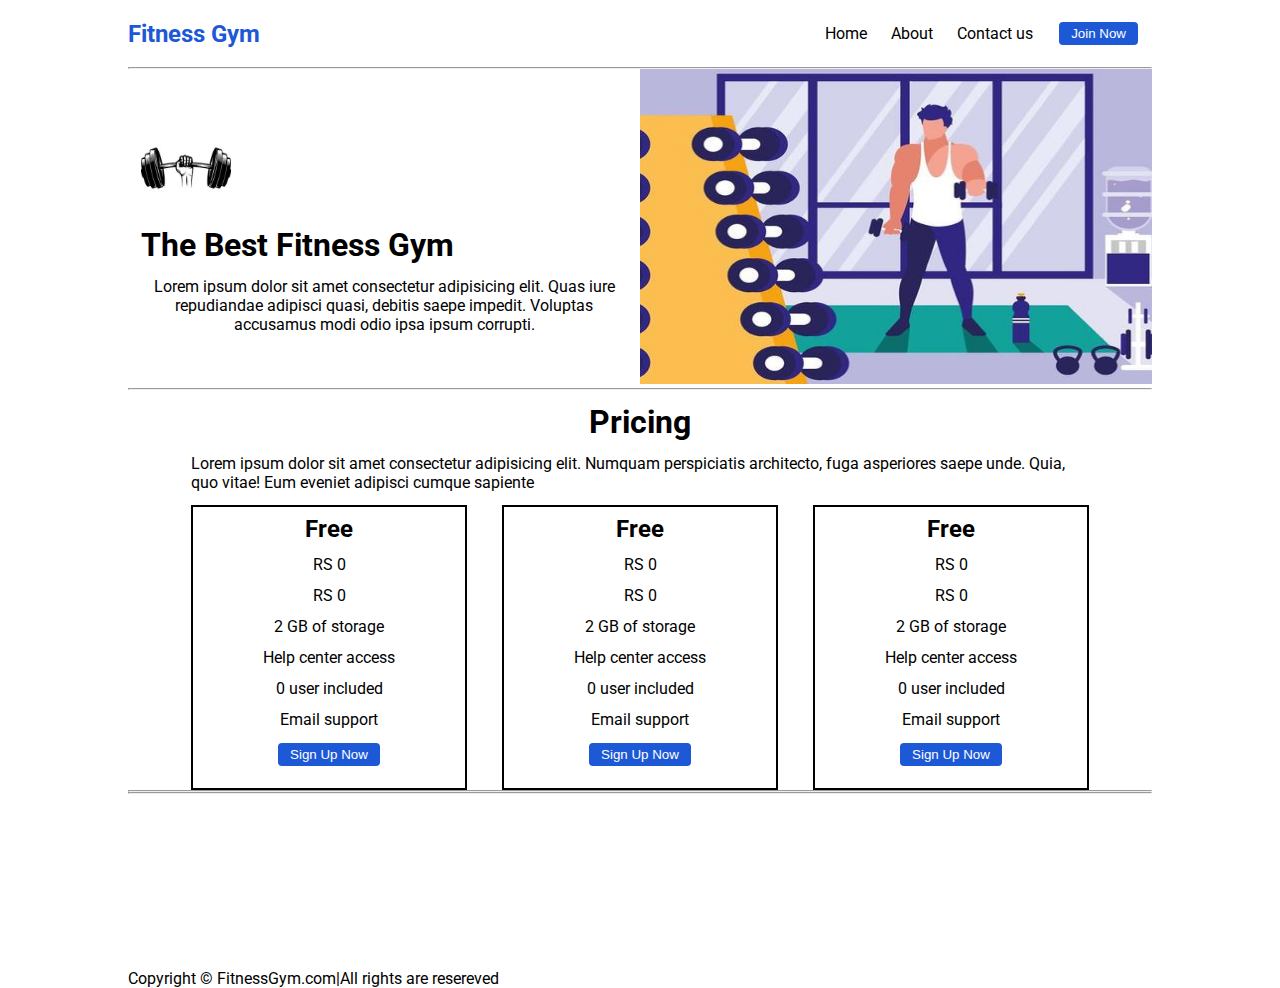
<file: GYM/index.html>
<!DOCTYPE html>
<html lang="en">

<head>
    <meta charset="UTF-8">
    <meta http-equiv="X-UA-Compatible" content="IE=edge">
    <meta name="viewport" content="width=device-width, initial-scale=1.0">
    <title>Fitness</title>
    <link rel="stylesheet" href="utils.css">
    <link rel="stylesheet" href="style.css">
</head>

<body class="scroll">
    <div class="container mx-auto ">
        <header>
            <nav class="flex justify between">
                <div class="logo font-bold flex items-center text-blue ">Fitness Gym</div>
                <ul class="navbar flex items-center">
                    <li>Home</li>
                    <li>About</li>
                    <li>Contact us</li>
                    <li><button class="btn">Join Now</button></li>
                </ul>
            </nav>
            <hr>
        </header>
        <main class="min-h-screen ">
            <section class="section1">
                <div class="flex ">
                    <div class="topleft flex justify-center flex-col px-2">
                        <img class="dumb " src="logo.jpg" alt="">
                        <h1 class="my-1">The Best Fitness Gym</h1>
                        <p class="text-center">Lorem ipsum dolor sit amet consectetur adipisicing elit. Quas iure
                            repudiandae adipisci
                            quasi, debitis saepe impedit. Voluptas accusamus modi odio ipsa ipsum corrupti.</p>
                    </div>
                    <div class="topright">
                        <img class="photo" src="GYM.jpg" alt="">
                    </div>
                </div>
            </section>
            <hr>
            <section class="section2">
                <h1 class="text-center my-2">Pricing</h1>
                <p class="my-2">Lorem ipsum dolor sit amet consectetur adipisicing elit. Numquam perspiciatis architecto,
                    fuga
                    asperiores saepe unde. Quia, quo vitae! Eum eveniet adipisci cumque sapiente</p>
                <div class="boxes flex justify center">
                    <div class="box">
                        <h2>Free</h2>
                        <ul>
                            <li>RS 0</li>
                            <li>RS 0</li>
                            <li> 2 GB of storage</li>
                            <li>Help center access</li>
                            <li>0 user included</li>
                            <li> Email support</li>
                            <li><button class="btn">Sign Up Now</button></li>   
                        </ul>
                    </div>
                    <div class="box">
                        <h2>Free</h2>
                        <ul>
                            <li>RS 0</li>
                            <li>RS 0</li>
                            <li> 2 GB of storage</li>
                            <li>Help center access</li>
                            <li>0 user included</li>
                            <li> Email support</li>
                            <li><button class="btn">Sign Up Now</button></li>   
                        </ul>
                        </div>
                    <div class="box"><h2>Free</h2>
                        <ul>
                            <li>RS 0</li>
                            <li>RS 0</li>
                            <li> 2 GB of storage</li>
                            <li>Help center access</li>
                            <li>0 user included</li>
                            <li> Email support</li>
                            <li><button class="btn">Sign Up Now</button></li>   
                        </ul></div>
                </div>
            </section>
            <hr>
            <section>
            </section>
            <hr>
        </main>
        <footer>
Copyright &copy; FitnessGym.com|All rights are resereved
        </footer>
    </div>


</body>

</html>
</file>
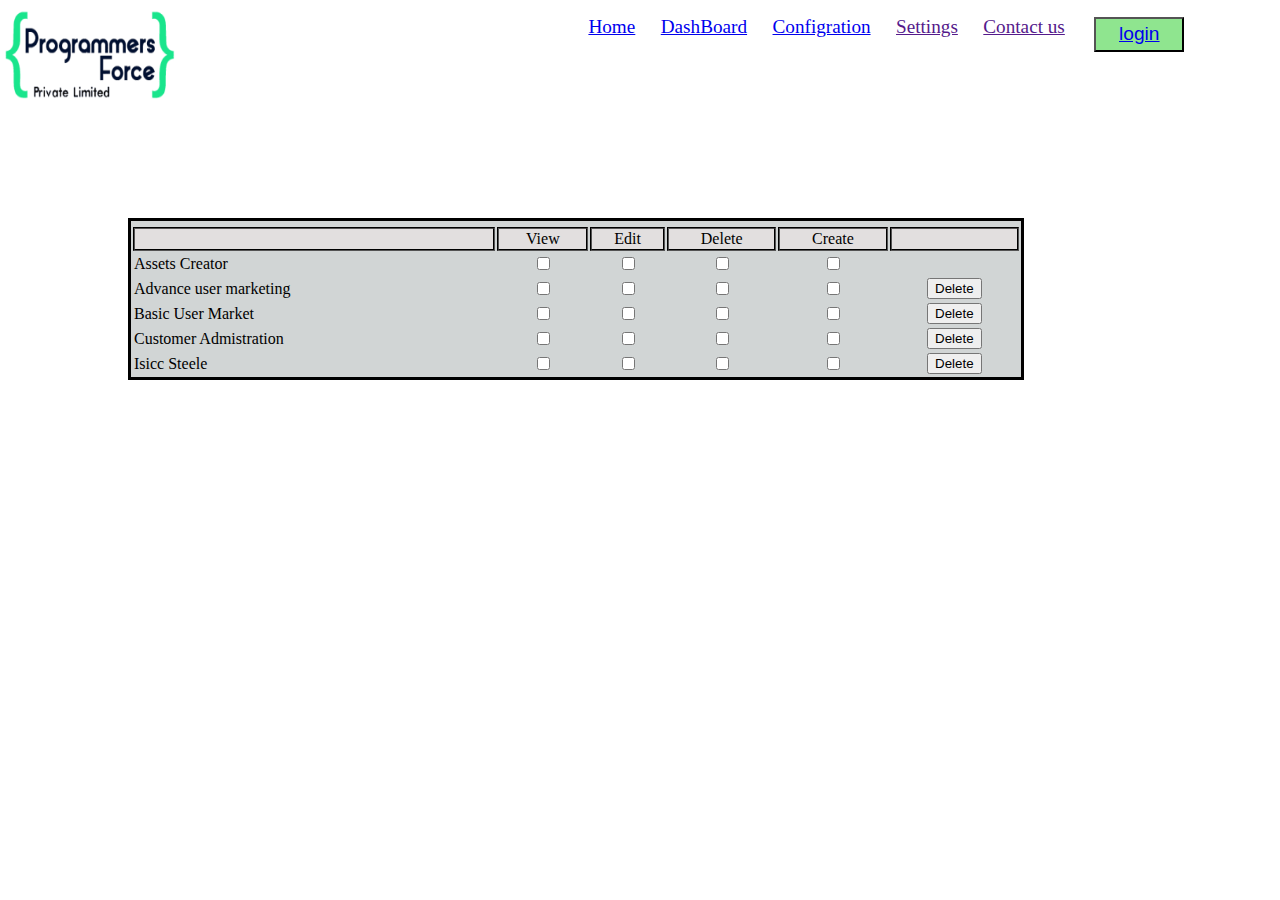
<file: programmer force/Front End/configration.html>
<!DOCTYPE html>
<html lang="en">
  <head>
    <meta charset="UTF-8" />
    <meta http-equiv="X-UA-Compatible" content="IE=edge" />
    <meta name="viewport" content="width=device-width, initial-scale=1.0" />
    <link rel="stylesheet" href="style.css" />
    <title>Permissions</title>
  </head>
  <body>
    <header >
        <div class="logo">
            <img src="logo.png" alt=" no image">
           </div>
        <nav>
            <div class="nav-item" >
                <ul>
                    <li >
                    <a href="index.html">Home</a>
                    </li>
                    <li >
                    <a href="dashboard.html">DashBoard</a>
                    </li>
                    <li >
                    <a  href="configration.html">Configration</a>
                    </li>
                    <li >
                    <a  href="">Settings</a>
                    </li>
                    <li >
                     <a  href="">Contact us</a>
                    </li>
                </ul>
            </div>
        </nav>
        <div class="btn">
            <button style="background-color: rgb(143, 229, 143);
           "  > <a href="login.html">login</a> </button>
        </div>
    </header>
    <main>
    <table
      style="
        background-color: rgb(209, 213, 213);
        border: 3px;
        border-color: black;
        border-style: solid;
        width: 70%; margin: 10%;">
      <tbody>
        <th>
          <tr>
            <td
              style="
                border: 2px;
                border-style: groove;
                border-color: black;
                background-color: rgb(226, 223, 223);
                text-align: center;
              "
            ></td>
            <td
              style="
                border: 2px;
                border-style: groove;
                border-color: black;
                background-color: rgb(226, 223, 223);
                text-align: center;
              "
            >
              View
            </td>
            <td
              style="
                border: 2px;
                border-style: groove;
                border-color: black;
                background-color: rgb(226, 223, 223);
                text-align: center;
              "
            >
              Edit
            </td>
            <td
              style="
                border: 2px;
                border-style: groove;
                border-color: black;
                background-color: rgb(226, 223, 223);
                text-align: center;
              "
            >
              Delete
            </td>
            <td
              style="
                border: 2px;
                border-style: groove;
                border-color: black;
                background-color: rgb(226, 223, 223);
                text-align: center;
              "
            >
              Create
            </td>
            <td
              style="
                border: 2px;
                border-style: groove;
                border-color: black;
                background-color: rgb(226, 223, 223);
                text-align: center;
              "
            ></td>
          </tr>
        </th>
        <tr>
          <td>Assets Creator</td>
          <td style="text-align: center;"><input type="checkbox" /> <label for=""> </label></td>
          <td style="text-align: center;"><input type="checkbox" /> <label for=""> </label></td>
          <td style="text-align: center;"><input type="checkbox" /> <label for=""> </label></td>
          <td style="text-align: center;"><input type="checkbox" /> <label for=""> </label></td>
          <td style="text-align: center;"></td>
        </tr>
        <tr>
          <td>Advance user marketing</td>
          <td style="text-align: center;"><input type="checkbox" /> <label for=""> </label></td>
          <td style="text-align: center;"><input type="checkbox" /> <label for=""> </label></td>
          <td style="text-align: center;"><input type="checkbox" /> <label for=""> </label></td>
          <td style="text-align: center;"><input type="checkbox" /> <label for=""> </label></td>
          <td style="text-align: center;"><button>Delete</button></td>
        </tr>
        <tr>
          <td>Basic User Market</td>
          <td style="text-align: center;"><input type="checkbox" /> <label for=""> </label></td>
          <td style="text-align: center;"><input type="checkbox" /> <label for=""> </label></td>
          <td style="text-align: center;"><input type="checkbox" /> <label for=""> </label></td>
          <td style="text-align: center;"><input type="checkbox" /> <label for=""> </label></td>
          <td style="text-align: center;"><button>Delete</button></td>
        </tr>
        <tr>
          <td>Customer Admistration</td>
          <td style="text-align: center;"><input type="checkbox" /> <label for=""> </label></td>
          <td style="text-align: center;"><input type="checkbox" /> <label for=""> </label></td>
          <td style="text-align: center;"><input type="checkbox" /> <label for=""> </label></td>
          <td style="text-align: center;"><input type="checkbox" /> <label for=""> </label></td>
          <td style="text-align: center;"><button>Delete</button></td>
        </tr>
        <tr>
          <td>Isicc Steele</td>
          <td style="text-align: center;"><input type="checkbox" /> <label for=""> </label></td>
          <td style="text-align: center;"><input type="checkbox" /> <label for=""> </label></td>
          <td style="text-align: center;"><input type="checkbox" /> <label for=""> </label></td>
          <td style="text-align: center;"><input type="checkbox" /> <label for=""> </label></td>
          <td style="text-align: center;"><button>Delete</button></td>
        </tr>
      </tbody>
    </table>
</main>
  </body>
</html>
</file>
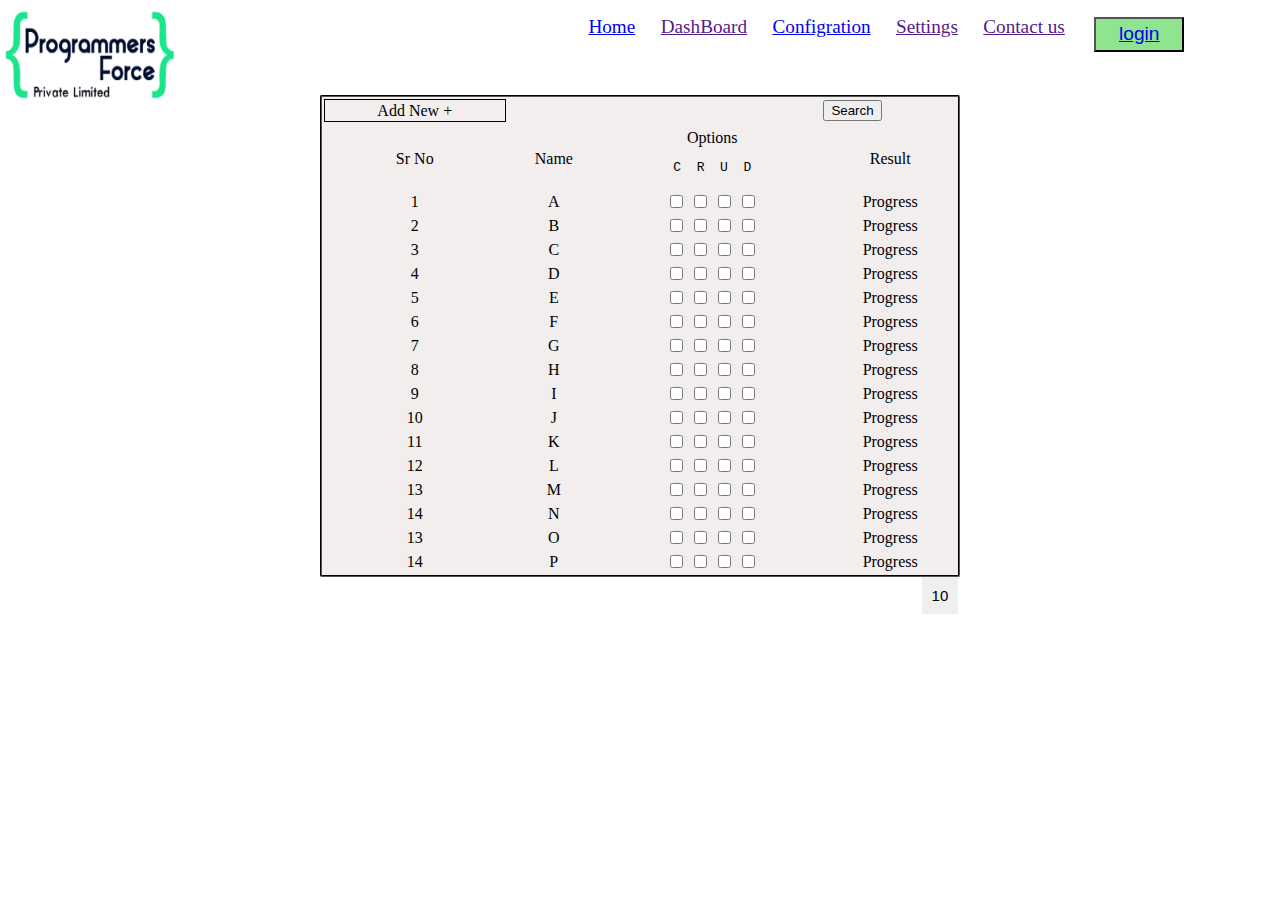
<file: programmer force/Front End/dashboard.html>
<!DOCTYPE html>
<html lang="en">
  <head>
    <meta charset="UTF-8" />
    <meta http-equiv="X-UA-Compatible" content="IE=edge" />
    <meta name="viewport" content="width=device-width, initial-scale=1.0" />
    <link rel="stylesheet" href="style.css" />
    <title>Dashboad</title>
  </head>
  <body>
    <header >
      <div class="logo">
          <img src="logo.png" alt=" no image">
         </div>
      <nav>
          <div class="nav-item" >
              <ul>
                  <li >
                  <a href="index.html">Home</a>
                  </li>
                  <li >
                  <a href="">DashBoard</a>
                  </li>
                  <li >
                  <a  href="configration.html">Configration</a>
                  </li>
                  <li >
                  <a  href="">Settings</a>
                  </li>
                  <li >
                   <a  href="">Contact us</a>
                  </li>
              </ul>
          </div>
      </nav>
      <div class="btn">
          <button style="background-color: rgb(143, 229, 143);
         "  > <a href="login.html">login</a> </button>
      </div>
  </header>
    <main>
      <table
        style="
          border: 2px;
          width: 50%;
          border-style: groove;
          border-radius: 2px;
          border-color: black;
          background-color:rgba(242, 238, 238, 0.977);
          margin: auto;
        "
      >
        <tbody>
          <tr>
            <td style="border: 1px; border-color: black;
             border-style: groove; text-align: center;">Add New +
            </td>
            <td></td>
            <td  style="display: flex;
            margin-left: 100%;
            ">
              
              <button>Search</button>
              
            </td>
          </tr>

          <th >
            <tr style="text-align: center;">
              <td>Sr No</td>
              <td>Name</td>
              <td style="text-align: center;">
                Options <br />
               <div> <pre> C  R  U  D </pre></div>
              </td>
              <td>Result</td>
            </tr>
          </th>
          <tr style="text-align: center;">
            <td>1</td>
            <td>A</td>
            <td>
              <input type="checkbox" />
              <input type="checkbox" />
              <input type="checkbox" />
              <input type="checkbox" />
            </td>
            <td>Progress</td>
          </tr>
          <tr style="text-align: center;">
            <td>2</td>
            <td>B</td>
            <td>
              <input type="checkbox" />
              <input type="checkbox" />
              <input type="checkbox" />
              <input type="checkbox" />
            </td>
            <td>Progress</td>
          </tr>
          <tr style="text-align: center;">
            <td>3</td>
            <td>C</td>
            <td>
              <input type="checkbox" />
              <input type="checkbox" />
              <input type="checkbox" />
              <input type="checkbox" />
            </td>
            <td>Progress</td>
          </tr>
          <tr style="text-align: center;">
            <td>4</td>
            <td>D</td>
            <td>
              <input type="checkbox" />
              <input type="checkbox" />
              <input type="checkbox" />
              <input type="checkbox" />
            </td>
            <td>Progress</td>
          </tr>
          <tr style="text-align: center;">
            <td>5</td>
            <td>E</td>
            <td>
              <input type="checkbox" />
              <input type="checkbox" />
              <input type="checkbox" />
              <input type="checkbox" />
            </td>
            <td>Progress</td>
          </tr>
          <tr style="text-align: center;">
            <td>6</td>
            <td>F</td>
            <td>
              <input type="checkbox" />
              <input type="checkbox" />
              <input type="checkbox" />
              <input type="checkbox" />
            </td>
            <td>Progress</td>
          </tr>
          <tr style="text-align: center;">
            <td>7</td>
            <td>G</td>
            <td>
              <input type="checkbox" />
              <input type="checkbox" />
              <input type="checkbox" />
              <input type="checkbox" />
            </td>
            <td>Progress</td>
          </tr>
          <tr style="text-align: center;">
            <td>8</td>
            <td>H</td>
            <td>
              <input type="checkbox" />
              <input type="checkbox" />
              <input type="checkbox" />
              <input type="checkbox" />
            </td>
            <td>Progress</td>
          </tr>
          <tr style="text-align: center;">
            <td>9</td>
            <td>I</td>
            <td>
              <input type="checkbox" />
              <input type="checkbox" />
              <input type="checkbox" />
              <input type="checkbox" />
            </td>
            <td>Progress</td>
          </tr>
          <tr style="text-align: center;">
            <td>10</td>
            <td>J</td>
            <td>
              <input type="checkbox" />
              <input type="checkbox" />
              <input type="checkbox" />
              <input type="checkbox" />
            </td>
            <td>Progress</td>
          </tr>
          <tr style="text-align: center;">
            <td>11</td>
            <td>K</td>
            <td>
              <input type="checkbox" />
              <input type="checkbox" />
              <input type="checkbox" />
              <input type="checkbox" />
            </td>
            <td>Progress</td>
          </tr>
          <tr style="text-align: center;">
            <td>12</td>
            <td>L</td>
            <td>
              <input type="checkbox" />
              <input type="checkbox" />
              <input type="checkbox" />
              <input type="checkbox" />
            </td>
            <td>Progress</td>
          </tr >
          <tr style="text-align: center;">
            <td>13</td>
            <td>M</td>
            <td>
              <input type="checkbox" />
              <input type="checkbox" />
              <input type="checkbox" />
              <input type="checkbox" />
            </td>
            <td>Progress</td>
          </tr>
          <tr style="text-align: center;">
            <td>14</td>
            <td>N</td>
            <td>
              <input type="checkbox" />
              <input type="checkbox" />
              <input type="checkbox" />
              <input type="checkbox" />
            </td>
            <td>Progress</td>
          </tr>
          <tr style="text-align: center;">
            <td>13</td>
            <td>O</td>
            <td>
              <input type="checkbox" />
              <input type="checkbox" />
              <input type="checkbox" />
              <input type="checkbox" />
            </td>
            <td>Progress</td>
          </tr>
          <tr style="text-align: center;">
            <td>14</td>
            <td>P</td>
            <td>
              <input type="checkbox" />
              <input type="checkbox" />
              <input type="checkbox" />
              <input type="checkbox" />
            </td>
            <td>Progress</td>
          </tr>
        </tbody>
      </table>
      <div class="dropdown">
        <button  class="dropbtn">10</button>
        <div class="dropdown-content">
          <a href="#">50</a>
          <a href="#">75</a>
          <a href="#">100</a>
        </div>
      </div>
    </main>
    <footer></footer>
  </body>
</html>
</file>
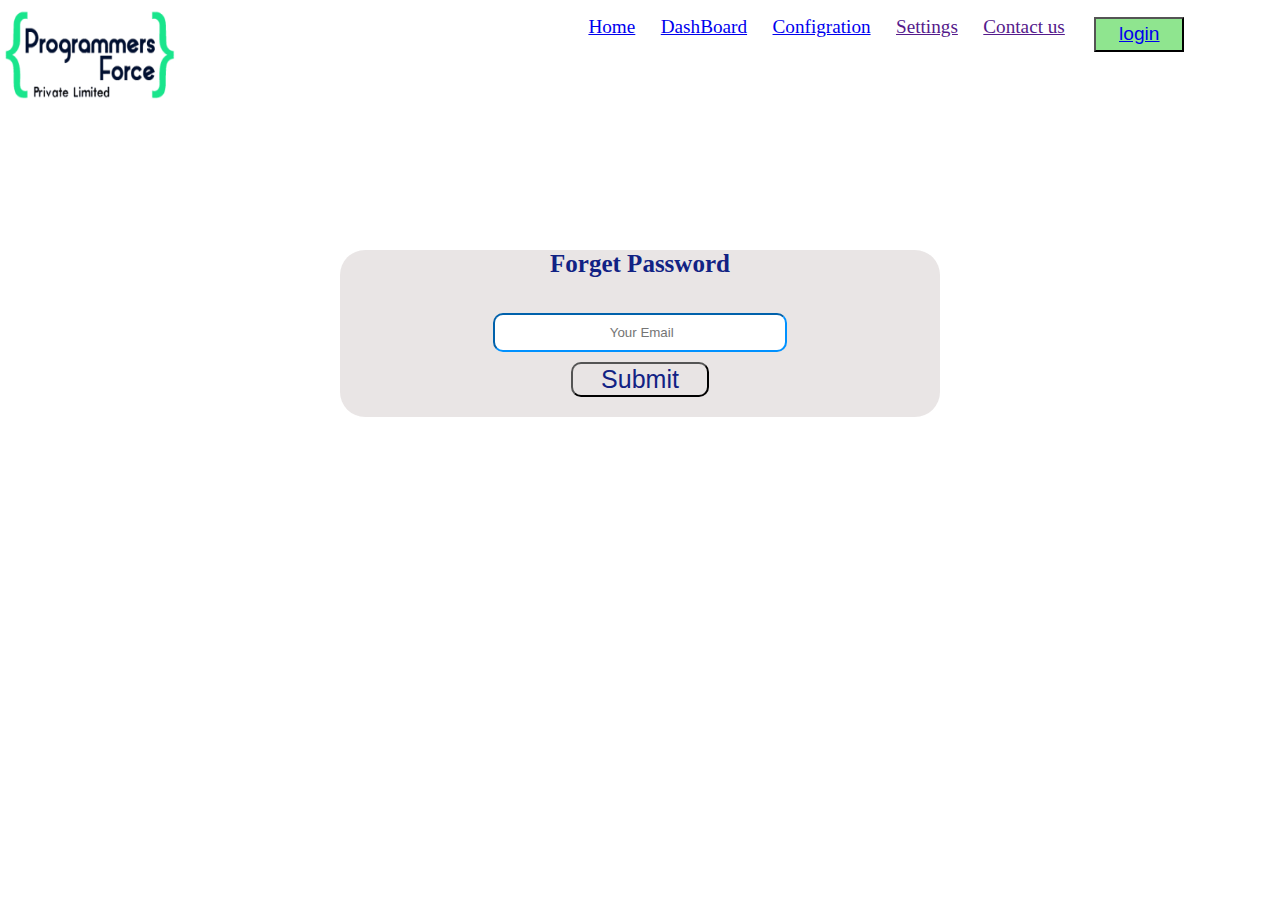
<file: programmer force/Front End/foregtpswrd.html>
<!DOCTYPE html>
<html lang="en">
<head>
    <meta charset="UTF-8">
    <meta http-equiv="X-UA-Compatible" content="IE=edge">
    <meta name="viewport" content="width=device-width, initial-scale=1.0">
    <link rel="stylesheet" href="style.css">
    <title>Forget Password</title>
</head>
<body > 
    <header >
        <div class="logo">
            <img src="logo.png" alt=" no image">
           </div>
        <nav>
            <div class="nav-item" >
                <ul>
                    <li >
                    <a href="index.html">Home</a>
                    </li>
                    <li >
                    <a href="dashboard.html">DashBoard</a>
                    </li>
                    <li >
                    <a  href="configration.html">Configration</a>
                    </li>
                    <li >
                    <a  href="">Settings</a>
                    </li>
                    <li >
                     <a  href="">Contact us</a>
                    </li>
                </ul>
            </div>
        </nav>
        <div class="btn">
            <button style="background-color: rgb(143, 229, 143);
           "  > <a href="login.html">login</a> </button>
        </div>
    </header>
    <main style="
    border-radius: 25px;margin: 340px;
    text-align: center;margin-top: 160px;
     background: rgba(231, 227, 227, 0.935);">

 <h3 style=" text-align: center;
 font-size: 25px; font-style: normal;
 color: #112284;">Forget Password </h3>
 
 <div class="signupinput">
    <form action="">
        <label for=""></label>
                <input style="width: 45%; text-align:center ;border-radius:
                10px;border-color: rgb(0, 145, 255); padding: 10px;margin-top: 10px;"
                 type="email" placeholder="  Your Email ">
                 <div class="signupbutton">
                    <button>Submit</button>
                            
                </div>
    </form>
</div>
</main>
</body>
</html>
</file>
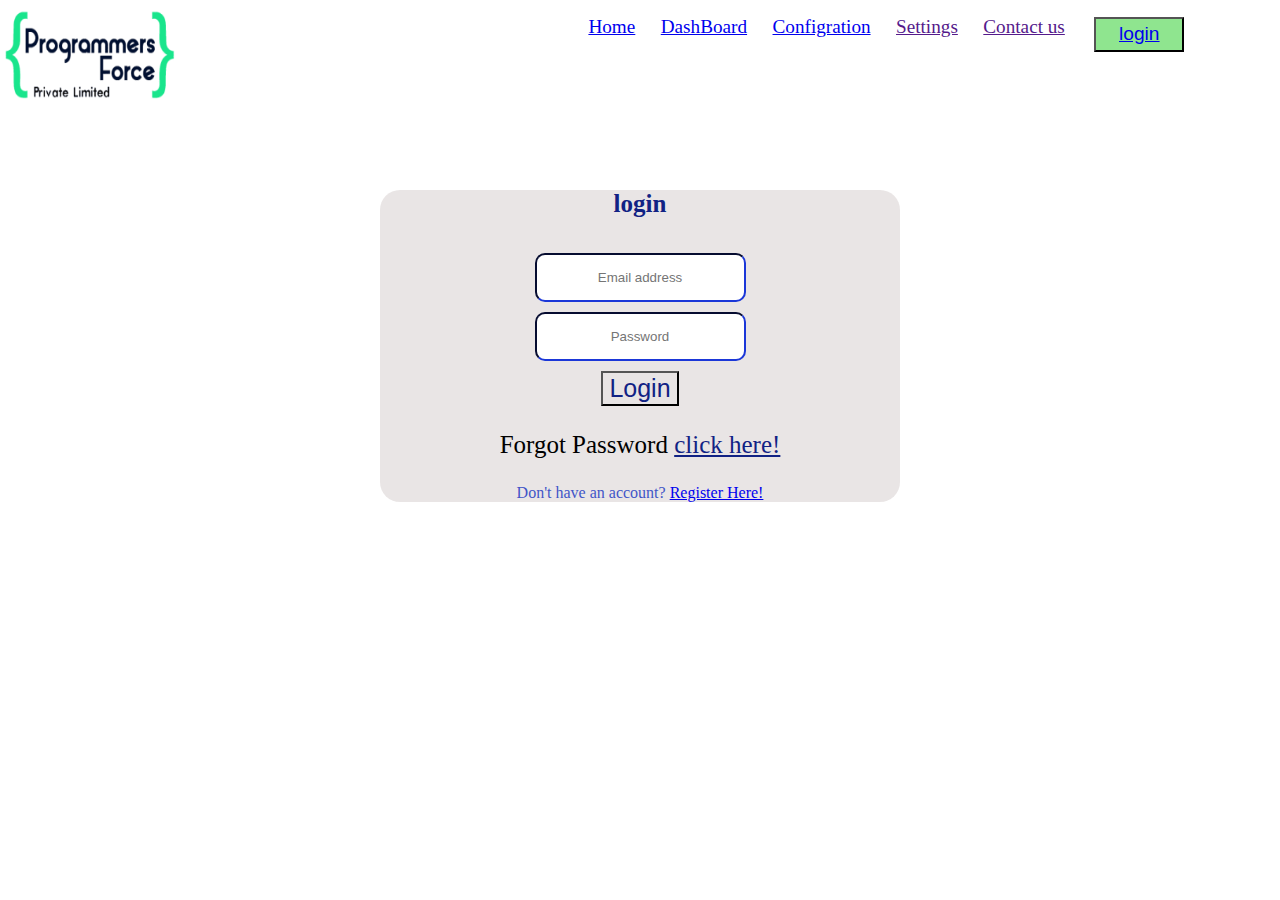
<file: programmer force/Front End/login.html>
<!DOCTYPE html>
<html lang="en">
  <head>
    <meta charset="UTF-8" />
    <meta http-equiv="X-UA-Compatible" content="IE=edge" />
    <meta name="viewport" content="width=device-width, initial-scale=1.0" />
    <link rel="stylesheet" href="style.css" />
    <title>sign in</title>
  </head>
  <body>
    <header>
      <div class="logo">
        <img src="logo.png" alt=" no image" />
      </div>
      <nav>
        <div class="nav-item">
          <ul>
            <li>
              <a href="index.html">Home</a>
            </li>
            <li>
              <a href="dashboard.html">DashBoard</a>
            </li>
            <li>
              <a href="configration.html">Configration</a>
            </li>
            <li>
              <a href="">Settings</a>
            </li>
            <li>
              <a href="">Contact us</a>
            </li>
          </ul>
        </div>
      </nav>
      <div class="btn">
        <button style="background-color: rgb(143, 229, 143)">
          <a href="login.html">login</a>
        </button>
      </div>
    </header>
    <main
      style="
        border-radius: 20px;
        margin: 380px;
        text-align: center;
        margin-top: 100px;
        background: rgba(231, 227, 227, 0.935);
      "
    >
      <!--<div class="container">
        <div class="signupheader">
        <h1>New Green Auto</h1>
        <p>Create an account </p>
    </div>
    </div>-->

      <h3 class="sp">login</h3>
      <div class="signupbody">
        <form action="">
          <div class="signuninput">
            <label for=""></label>
            <input
              style="
                text-align: center;
                border-radius: 10px;
                border-color: #112284;
                padding: 15px;
                margin-top: 10px;
              "
              type="email"
              placeholder="Email address"
            /><br />
            <label for=""></label>
            <input
              style="
                text-align: center;
                border-radius: 10px;
                border-color: #112284;
                padding: 15px;
                margin-top: 10px;
              "
              type="password"
              placeholder="Password"
            /><br />
          </div>
          <div class="signinbutton">
            <button type="button" onclick="myfunction">Login</button>
          </div>
          <p
            style="
              text-align: center;
              font-size: 25px;
              font-style: normal;
              color: black;
            "
          >
            Forgot Password
            <a style="color: #112284" href="foregtpswrd.html">click here!</a>
          </p>
          <p1 style="color: #4155c8; margin-bottom: 20px"
            >Don't have an account? <a href="REgister.html">Register Here!</a>
          </p1>
        </form>
      </div>
    </main>
  </body>
</html>
</file>
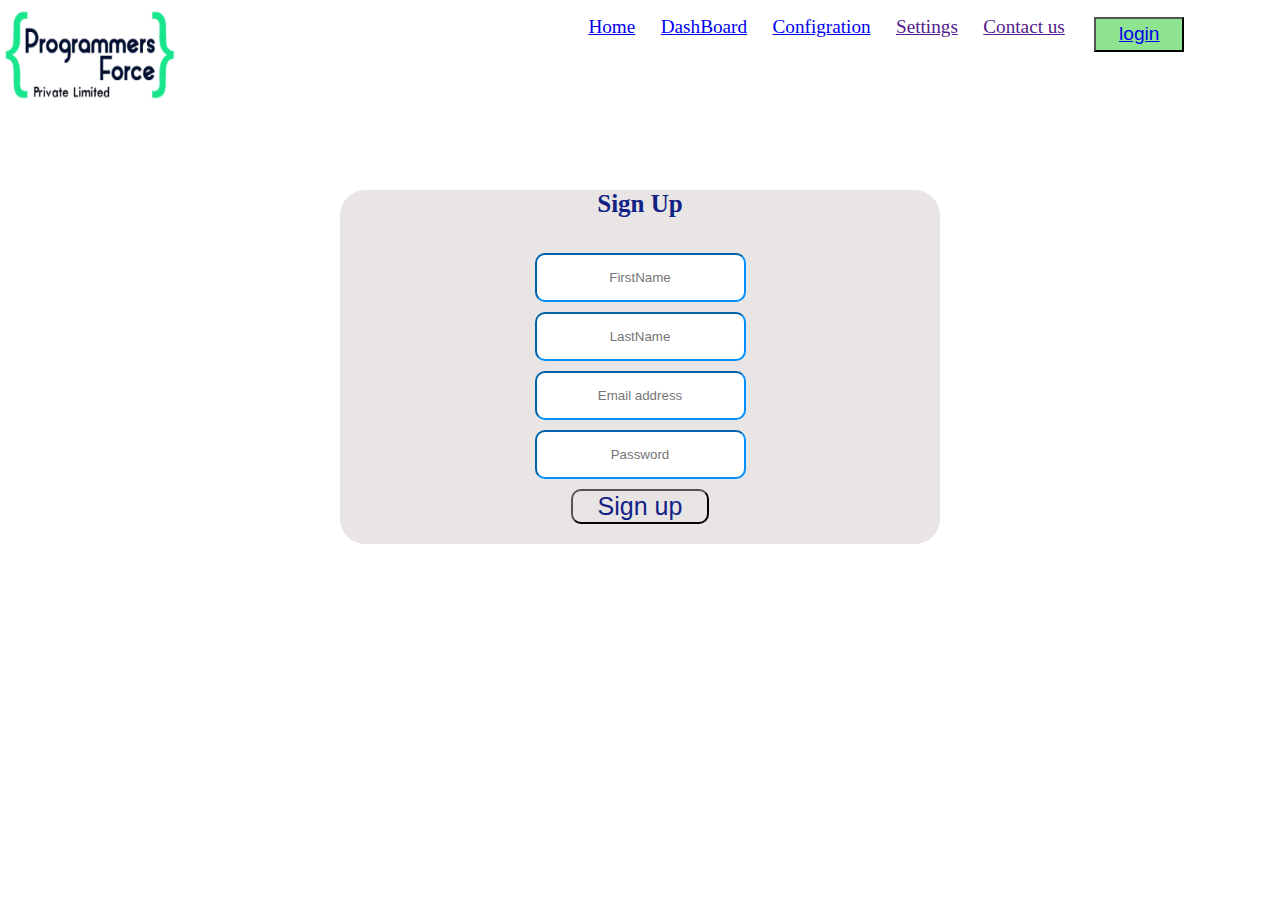
<file: programmer force/Front End/REgister.html>
<!DOCTYPE html>
<html lang="en">
<head>
    <meta charset="UTF-8">
    <meta http-equiv="X-UA-Compatible" content="IE=edge">
    <meta name="viewport" content="width=device-width, initial-scale=1.0">
    <link rel="stylesheet" href="style.css">
    <title> Registration Form </title>
</head>
<body>
    <header >
        <div class="logo">
            <img src="logo.png" alt=" no image">
           </div>
        <nav>
            <div class="nav-item" >
                <ul>
                    <li >
                    <a href="index.html">Home</a>
                    </li>
                    <li >
                    <a href="dashboard.html">DashBoard</a>
                    </li>
                    <li >
                    <a  href="configration.html">Configration</a>
                    </li>
                    <li >
                    <a  href="">Settings</a>
                    </li>
                    <li >
                     <a  href="">Contact us</a>
                    </li>
                </ul>
            </div>
        </nav>
        <div class="btn">
            <button style="background-color: rgb(143, 229, 143);
           "  > <a href="login.html">login</a> </button>
        </div>
    </header>
    <main style=" border-radius: 25px;margin: 340px;
    text-align: center;margin-top: 100px;
     background: rgba(231, 227, 227, 0.935);">

   <!--<div class="container">
        <div class="signupheader">
        <h1>New Green Auto</h1>
        <p>Create an account </p>
    </div>
    </div>-->
    
    <h3 class="sp">Sign Up</h3>
    <div class="signupbody">
        <form action="">
            <div class="signupinput">
                <label for=""></label>
                <input style="text-align:center ; border-radius:
                 10px;border-color: rgb(0, 145, 255); padding: 15px;margin-top: 10px;"
                 type="text" placeholder="FirstName"><br>
                <label for=""></label>
                <input style="text-align:center ;border-radius:
                10px;border-color:rgb(0, 145, 255); padding: 15px;margin-top: 10px;" type="text" placeholder="LastName"><br>
                <label for=""></label>
                <input style="text-align:center ;border-radius:
                10px;border-color:rgb(0, 145, 255); padding: 15px;margin-top: 10px;" type="email" placeholder="Email address"><br>
                <label for=""></label>
                <input style="text-align:center ;border-radius:
                10px;border-color:rgb(0, 145, 255); padding: 15px; margin-top: 10px;" type="password" placeholder="Password"><br>
            </div>
            <div class="signupbutton">
                <button>Sign up</button>   
            </div>
            
            
        </form>
    </div>
</main>
</body>

</html>
</file>
<file: GYM/utils.css>
.min-h-screen{
    min-height: 100vh;
}
.bg-red{
    background-color:red;
}
.mx-auto{
    margin-left: auto;
    margin-right: auto;
}

.flex-col{
    flex-direction: column;
}
.flex{
    display: flex;
    justify-content: space-between;
}
.items-center{
    align-items: center;
}
.justify-between{
justify-content: space-between;
}
.justify-center{
    justify-content: center;
    }
.font-bold{
    font-weight: bolder;
}

.my-1{
    margin-top: 13px;
    margin-bottom: 13px;
}
.my-2{
    margin-top: 13px;
    margin-bottom: 13px;
}
.px-2{
    padding-left: 13px;
    padding-right: 13px;
}
.text-blue{
    color: rgb(29, 88, 216);
}
.photo{
    height: 315px;
    width: 530px;
}
.overflow{
    overflow: hidden;

}
.text-center{
text-align: center;
}
.scroll{
    overflow: scroll;
}
</file>
<file: GYM/style.css>
@import url('https://fonts.googleapis.com/css2?family=Roboto:wght@300&display=swap');

*{
    margin: 0;
    padding: 0;
}
.container{
    max-width: 80vw;
    font-family: 'Roboto', sans-serif;
}

.navbar{
    display: flex;
    height: 67px;

}
.navbar li{
    list-style: none;
    margin: 0 12px;
}
.topleft{
    width: 50%;
    padding: 0 ,12px;
}
.topright{
    width: 50%;
    
}
.section1{
    max-height: 100vh;
    overflow-y: hidden;
    overflow-x: visible;
}
.btn{
    padding: 4px 12px;
    border: 2px solid white;
    border-radius: 6px;
    cursor: pointer;
    color: white;
    background-color: rgb(29, 88, 214);
}
.logo{
    font-size: 1.5rem;
}
.dumb{
height: 90px;
width: 90px;
padding: 45px, 20px;
}
.section2{
    padding-left: 63px;
    padding-right: 63px;
}
.section2 h1{
    font-size: 2rem;
}
.box{
    padding: 8px 8px;
    min-width: 20vw;
    border: 2px solid black;
    text-align: center;
}
.box ul{
    list-style-type: none;
}
.box ul li {
    margin: 12px 2px;
}
</file>
<file: programmer force/Front End/style.css>
.signupinput{
    text-align: center;
    border-radius:25px;
    font-size :25px;    
}
.signupbutton button{
    text-align: center;
    font-size: 25px;  
    font-style: normal;
    color:  #112284;
    margin-top: 10px;
    margin-bottom: 20px;
    background: rgba(231, 227, 227, 0.935);;
    
}
/* forget style  ends here*/
.sp{
    text-align: center;
    font-size: 25px; 
    font-style: normal;
    color: #112284;
    

}
.signupbody{
    text-align: center;
    margin:auto; 
}
.signupinput{
      text-align: center;
      border-radius:25px;
      font-size :25px;  
}
.signupbutton button{
    text-align: center;
    width: 23%;
    font-size: 25px;  
    font-style: normal;
    color: #112284;
    margin-top: 10px;
    margin-bottom: 20px;
    background: rgba(231, 227, 227, 0.935);
    border-radius: 10px;
    
}
/* Sign up style  ends here*/
.sp{
    text-align: center;
    font-size: 25px;  
    font-style: normal;
    color:  #112284;
    

}
.signinbody{
    text-align: center;
    margin:auto; 
}
.signininput{
      text-align: center;
      border-radius:25px;
      font-size :25px;  
}
.signinbutton button{
    text-align: center;
    font-size: 25px;  
    font-style: normal;
    color: #112284;
    margin-top: 10px;
    background :rgba(231, 227, 227, 0.935);
    }
     /* login style  ends here*/
header{
    background-color:white;
    width: 100%;
    height: 90px;
    display: flex;
    margin-bottom: 5px;
}

.logo{
width: 30%;
height: 70%;
float: left;

}
.logo img{
    width: 180px;
    height: 220px;
    margin-top: -15%;
    
   
}
nav{
    width: 60%;
}

.nav-item ul {
    float: right;
    display: flex;
    list-style: none;
   text-decoration: none;
     width: 70%;
    justify-content: right;
    }
   .nav-item ul li {
    display: block;
    height: 100%;
    margin-right: 5%;
    text-decoration: none;
    font-size: larger;
   }
   .nav-item ul li:hover {
    background-color: rgba(84, 183, 244, 0.805) ; 
 text-decoration: white;
   }
   .btn{
    height: 100%;
    margin-top: 1%;
    width:15%;
    padding: 4px;
    border-radius: 10px;
   }
   .btn button{
    width: 90px;
    height: 35px;
    font-size: larger;
   }
   body{
    padding: 0;
    margin: 0;

   }
  .bg img{
    width: 100%;
    height: 100%;
    background-color: blue;
   }
   
   /* home style  ends here*/
 
   .dropbtn {
    color: black;
    padding: 10px;
    font-size: 15px;
    border: none;
    cursor: pointer;
  }
  .dropdown {
    position: relative;
    display: inline-block;
    width: 50%;
    margin-left: 72%;
  }
  .dropdown-content {
    display: none;
    position: absolute;
    background-color: #f9f9f9;
    min-width: 160px;
    box-shadow: 0px 8px 16px 0px rgba(0,0,0,0.2);
    z-index: 1;
  }
  .dropdown-content a {
    color: black;
    padding: 12px 16px;
    text-decoration: none;
    display: block;
  }
  .dropdown-content a:hover {background-color: #f1f1f1}

/* Show the dropdown menu on hover */
.dropdown:hover .dropdown-content {
  display: block;
}

/* Dashboard Menu ends here */
</file>
